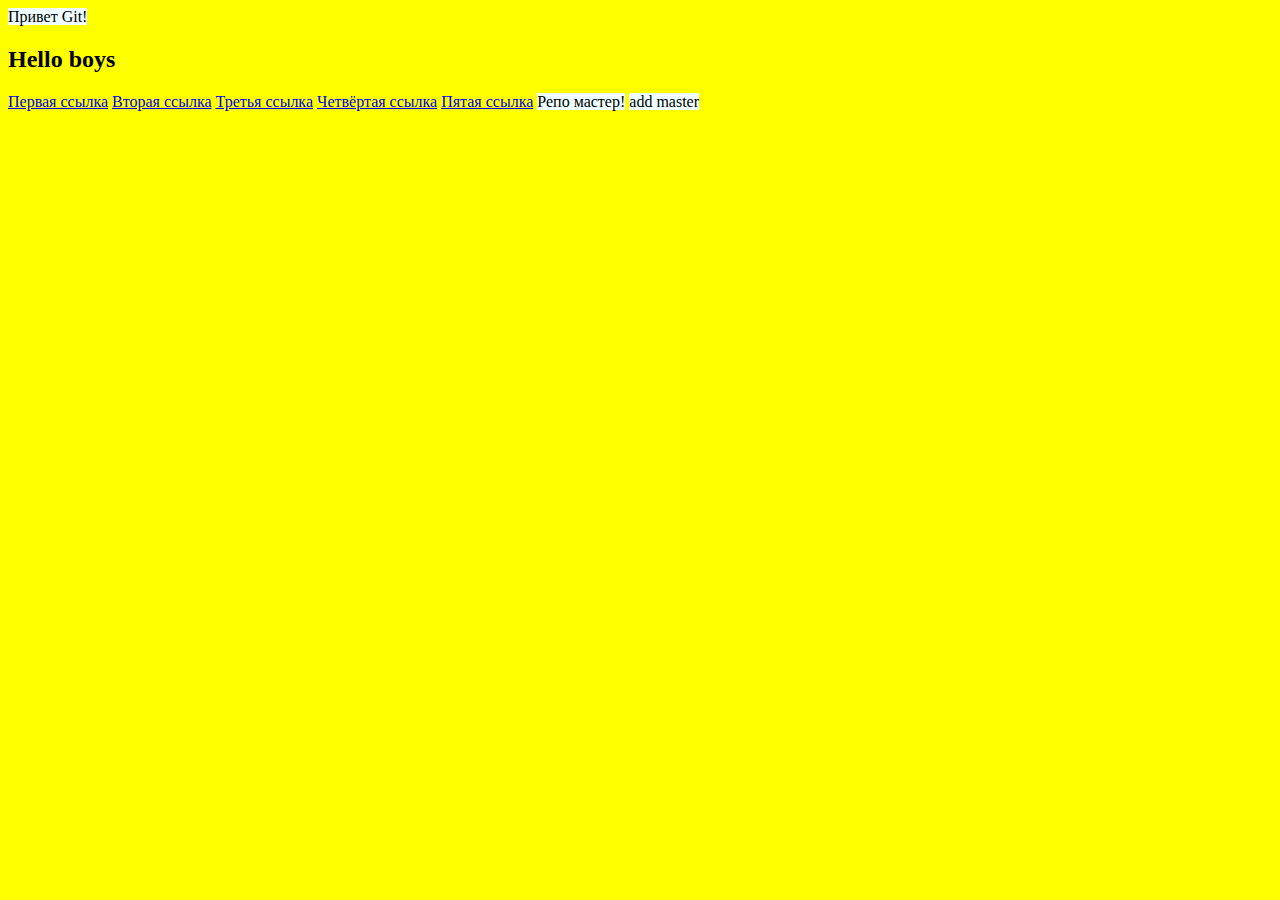
<file: index.html>
<!DOCTYPE html>
<html lang="en">
<head>
    <meta charset="UTF-8">
    <meta name="viewport" content="width=device-width, initial-scale=1.0">
    <meta http-equiv="X-UA-Compatible" content="ie=edge">
    <link rel="stylesheet" href="css/main.css">
    <title>Git and GitHub 2020</title>
</head>
<body>
    <!-- Мы делаем комментарий -->
    <p>Привет Git!</p>
    <p></p>
    <h2>Hello boys</h2>
    <a href="#">Первая ссылка</a>
    <a href="#">Вторая ссылка</a>
    <a href="#">Третья ссылка</a>
    <a href="#">Четвёртая ссылка</a>
    <a href="#">Пятая ссылка</a>
    <p>Репо мастер!</p>
    <p>add master</p>
</body>
</html>
</file>
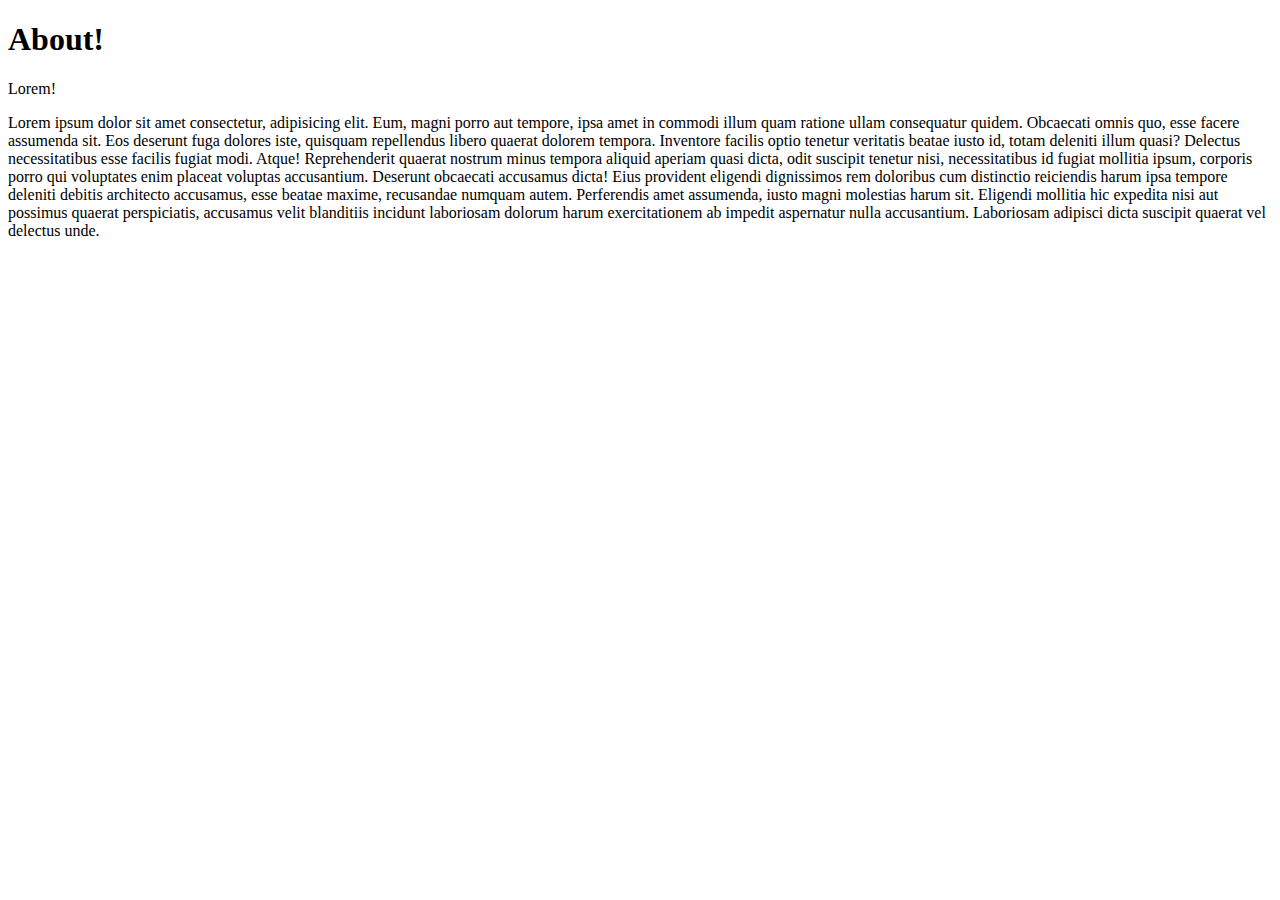
<file: about.html>
<!DOCTYPE html>
<html lang="en">
<head>
    <meta charset="UTF-8">
    <meta name="viewport" content="width=device-width, initial-scale=1.0">
    <meta http-equiv="X-UA-Compatible" content="ie=edge">
    <title>Document readme!</title>
</head>
<body>
    <h1>About!</h1>
<p>Lorem!</p>
<p>Lorem ipsum dolor sit amet consectetur, adipisicing elit. Eum, magni porro aut tempore, ipsa amet in commodi illum quam ratione ullam consequatur quidem. Obcaecati omnis quo, esse facere assumenda sit.
Eos deserunt fuga dolores iste, quisquam repellendus libero quaerat dolorem tempora. Inventore facilis optio tenetur veritatis beatae iusto id, totam deleniti illum quasi? Delectus necessitatibus esse facilis fugiat modi. Atque!
Reprehenderit quaerat nostrum minus tempora aliquid aperiam quasi dicta, odit suscipit tenetur nisi, necessitatibus id fugiat mollitia ipsum, corporis porro qui voluptates enim placeat voluptas accusantium. Deserunt obcaecati accusamus dicta!
Eius provident eligendi dignissimos rem doloribus cum distinctio reiciendis harum ipsa tempore deleniti debitis architecto accusamus, esse beatae maxime, recusandae numquam autem. Perferendis amet assumenda, iusto magni molestias harum sit.
Eligendi mollitia hic expedita nisi aut possimus quaerat perspiciatis, accusamus velit blanditiis incidunt laboriosam dolorum harum exercitationem ab impedit aspernatur nulla accusantium. Laboriosam adipisci dicta suscipit quaerat vel delectus unde.</p>
</body>
</html>
</file>
<file: css/main.css>
body {
    background-color: yellow;
}

p {
    background-color: azure;
    display: inline;
}

a {
    // Новый коммент
    display: block;
}
</file>
